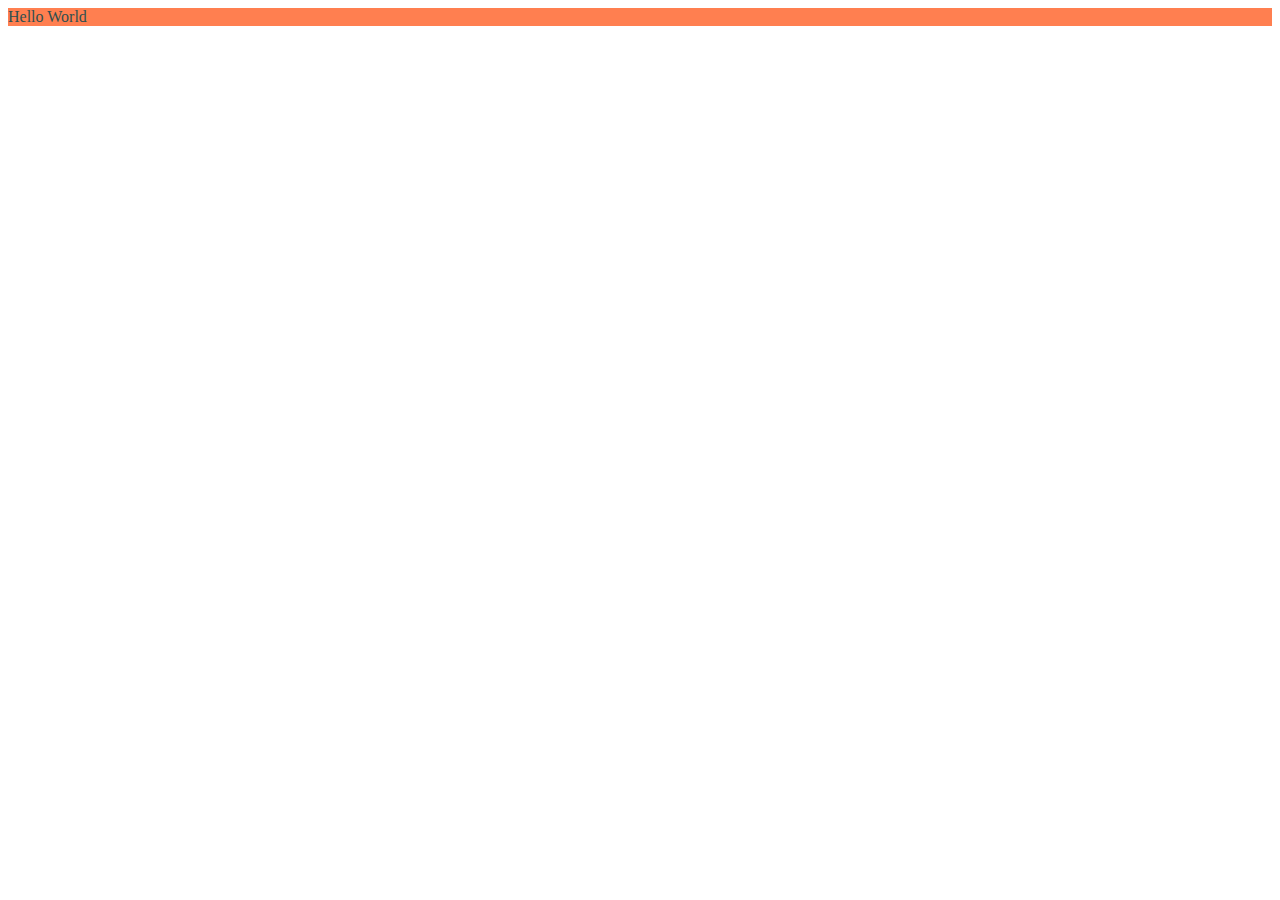
<file: tamrin-1/index.html>
<html lang="en">
<head>
    <meta charset="UTF-8">
    <meta http-equiv="X-UA-Compatible" content="IE=edge">
    <meta name="viewport" content="width=device-width, initial-scale=1.0">
    <link href="style.css" rel="stylesheet" />
    <title>Document</title>
</head>
<body>
    
        <p class="p-background"> Hello World </p>

</body>
</html>
</file>
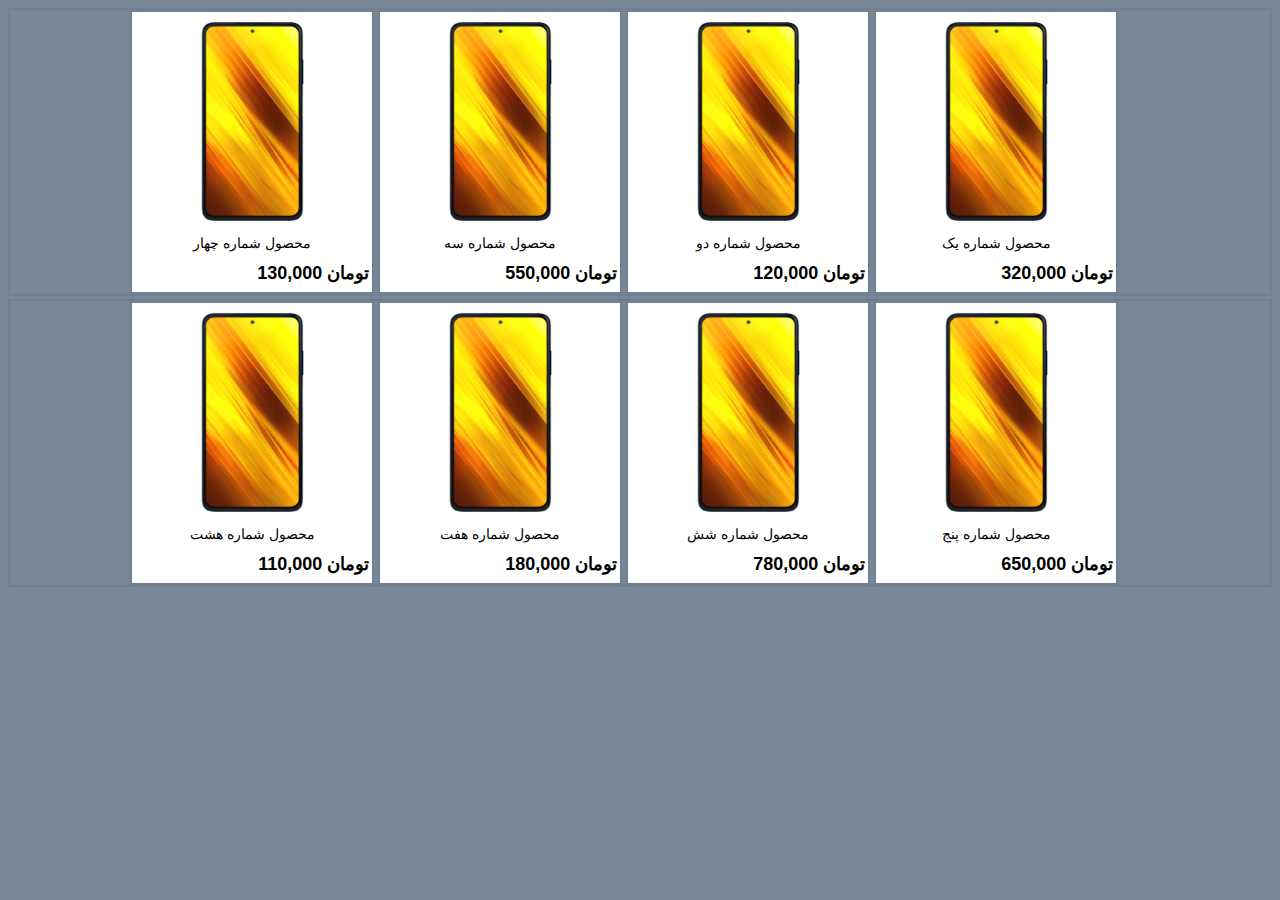
<file: tamrin-2/index.html>
<html lang="en">
<head>
    <meta charset="UTF-8">
    <meta http-equiv="X-UA-Compatible" content="IE=edge">
    <meta name="viewport" content="width=device-width, initial-scale=1.0">
    <link href="style.css" rel="stylesheet"/>
    <title>Document</title>
</head>
<body dir="rtl">
    <section>

        <div class="div-parent">
            <div class="cell-divs">
                <img src="pic.jpg" width="240px" height="220px"/>
                <p class="p-font">محصول شماره یک</p>
                <p dir="ltr" class="p-price"><b>تومان 320,000</b></p>
            </div>
            <div class="cell-divs">
                <img src="pic.jpg" width="240px" height="220px"/>
                <p class="p-font">محصول شماره دو</p>
                <p dir="ltr" class="p-price"><b>تومان 120,000</b></p>
            </div>
            <div class="cell-divs">
                <img src="pic.jpg" width="240px" height="220px"/>
                <p class="p-font">محصول شماره سه</p>
                <p dir="ltr" class="p-price"><b>تومان 550,000</b></p>
            </div>
            <div class="cell-divs">
                <img src="pic.jpg" width="240px" height="220px"/>
                <p class="p-font">محصول شماره چهار</p>
                <p dir="ltr" class="p-price"><b>تومان 130,000</b></p>
            </div>
        </div>

        <div class="div-parent">
            <div class="cell-divs">
                <img src="pic.jpg" width="240px" height="220px"/>
                <p class="p-font">محصول شماره پنج</p>
                <p dir="ltr" class="p-price"><b>تومان 650,000</b></p>
            </div>
            <div class="cell-divs">
                <img src="pic.jpg" width="240px" height="220px"/>
                <p class="p-font">محصول شماره شش</p>
                <p dir="ltr" class="p-price"><b>تومان 780,000</b></p>
            </div>
            <div class="cell-divs">
                <img src="pic.jpg" width="240px" height="220px"/>
                <p class="p-font">محصول شماره هفت</p>
                <p dir="ltr" class="p-price"><b>تومان 180,000</b></p>
            </div>
            <div class="cell-divs">
                <img src="pic.jpg" width="240px" height="220px"/>
                <p class="p-font">محصول شماره هشت</p>
                <p dir="ltr" class="p-price"><b>تومان 110,000</b></p>
            </div>
        </div>

    </section>
</body>
</html>
</file>
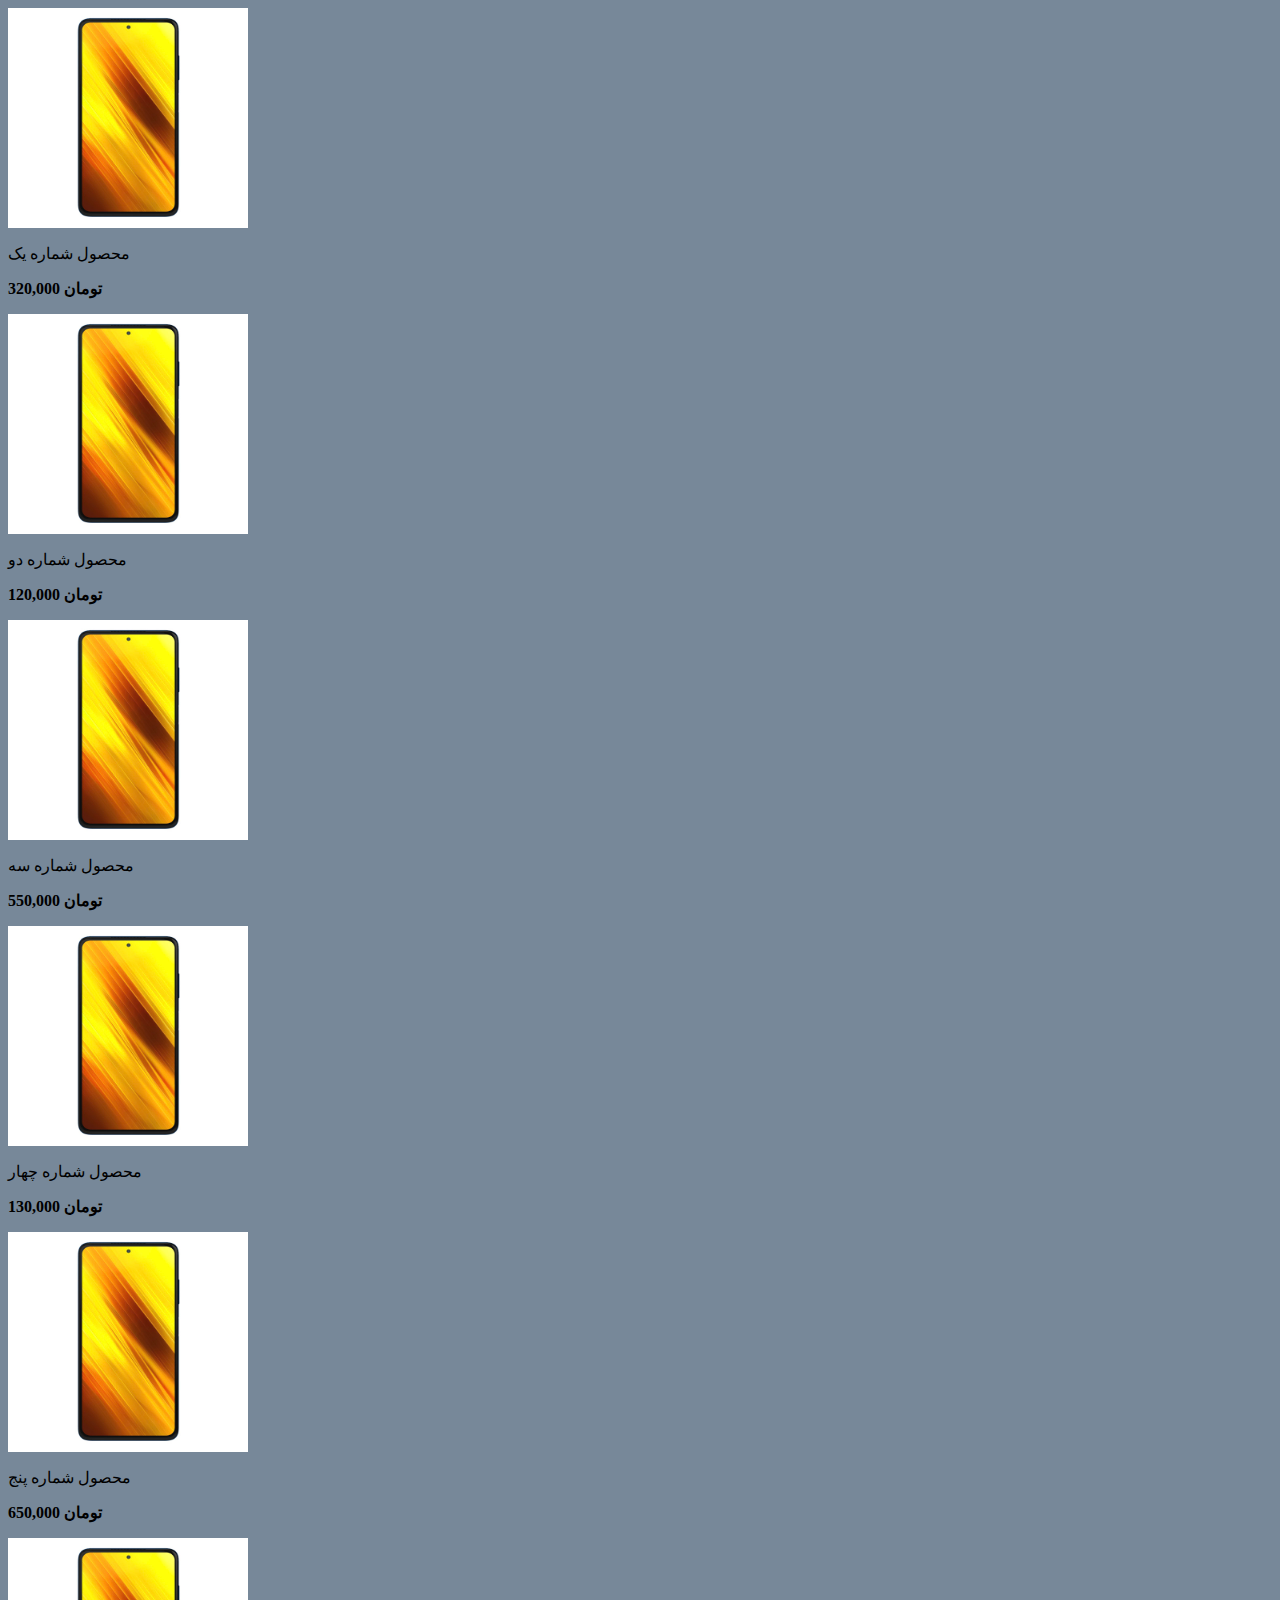
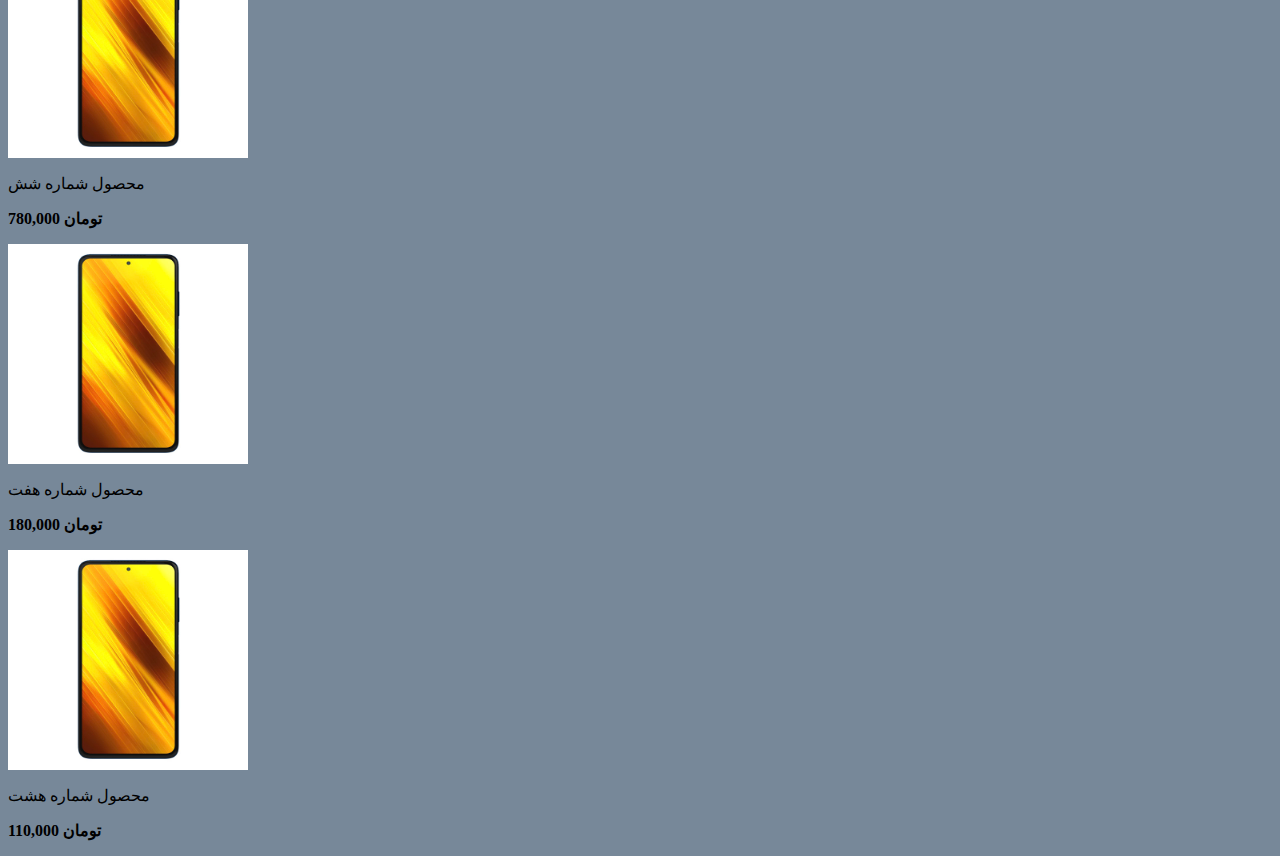
<file: tamrin-3/index.html>
<html lang="en">
<head>
    <meta charset="UTF-8">
    <meta http-equiv="X-UA-Compatible" content="IE=edge">
    <meta name="viewport" content="width=device-width, initial-scale=1.0">
    <link href="style.css" rel="stylesheet"/>
    <title>Document</title>
</head>
<body>
    
    <section>

        <div class="div-parent">
            <div class="cell-divs">
                <img src="pic.jpg" width="240px" height="220px"/>
                <p class="p-font">محصول شماره یک</p>
                <p dir="ltr" class="p-price"><b>تومان 320,000</b></p>
            </div>
            <div class="cell-divs">
                <img src="pic.jpg" width="240px" height="220px"/>
                <p class="p-font">محصول شماره دو</p>
                <p dir="ltr" class="p-price"><b>تومان 120,000</b></p>
            </div>
            <div class="cell-divs">
                <img src="pic.jpg" width="240px" height="220px"/>
                <p class="p-font">محصول شماره سه</p>
                <p dir="ltr" class="p-price"><b>تومان 550,000</b></p>
            </div>
            <div class="cell-divs">
                <img src="pic.jpg" width="240px" height="220px"/>
                <p class="p-font">محصول شماره چهار</p>
                <p dir="ltr" class="p-price"><b>تومان 130,000</b></p>
            </div>
        </div>

        <div class="div-parent">
            <div class="cell-divs">
                <img src="pic.jpg" width="240px" height="220px"/>
                <p class="p-font">محصول شماره پنج</p>
                <p dir="ltr" class="p-price"><b>تومان 650,000</b></p>
            </div>
            <div class="cell-divs">
                <img src="pic.jpg" width="240px" height="220px"/>
                <p class="p-font">محصول شماره شش</p>
                <p dir="ltr" class="p-price"><b>تومان 780,000</b></p>
            </div>
            <div class="cell-divs">
                <img src="pic.jpg" width="240px" height="220px"/>
                <p class="p-font">محصول شماره هفت</p>
                <p dir="ltr" class="p-price"><b>تومان 180,000</b></p>
            </div>
            <div class="cell-divs">
                <img src="pic.jpg" width="240px" height="220px"/>
                <p class="p-font">محصول شماره هشت</p>
                <p dir="ltr" class="p-price"><b>تومان 110,000</b></p>
            </div>
        </div>

    </section>

</body>
</html>
</file>
<file: tamrin-1/style.css>
.p-background{
    background-color: coral;
    color: darkslategrey;
}
</file>
<file: tamrin-2/style.css>
body{
    background-color: lightslategrey;
}

div{
    border: slategrey, solid, 2px;
}

p{
    margin: 3px;
}

section{
    width: 100%;
}

.div-parent{
    padding-right: 12%;
    margin-bottom: 3px;
}

.cell-divs{
    width: 240px;
    height: 280px;
    background-color: white;
    display: inline-block;   
}

.p-font{
    font-family: 'Segoe UI', Tahoma, Geneva, Verdana, sans-serif;
    font-size: 14px;
    text-align: center;
    margin-bottom: 8px;
}

.p-price{
    font-family: 'Segoe UI', Tahoma, Geneva, Verdana, sans-serif;
    font-size: 18px;
    margin-left: 6px;
    display: inline-block;
}
</file>
<file: tamrin-3/style.css>
body{
    background-color: lightslategrey;
}
</file>
